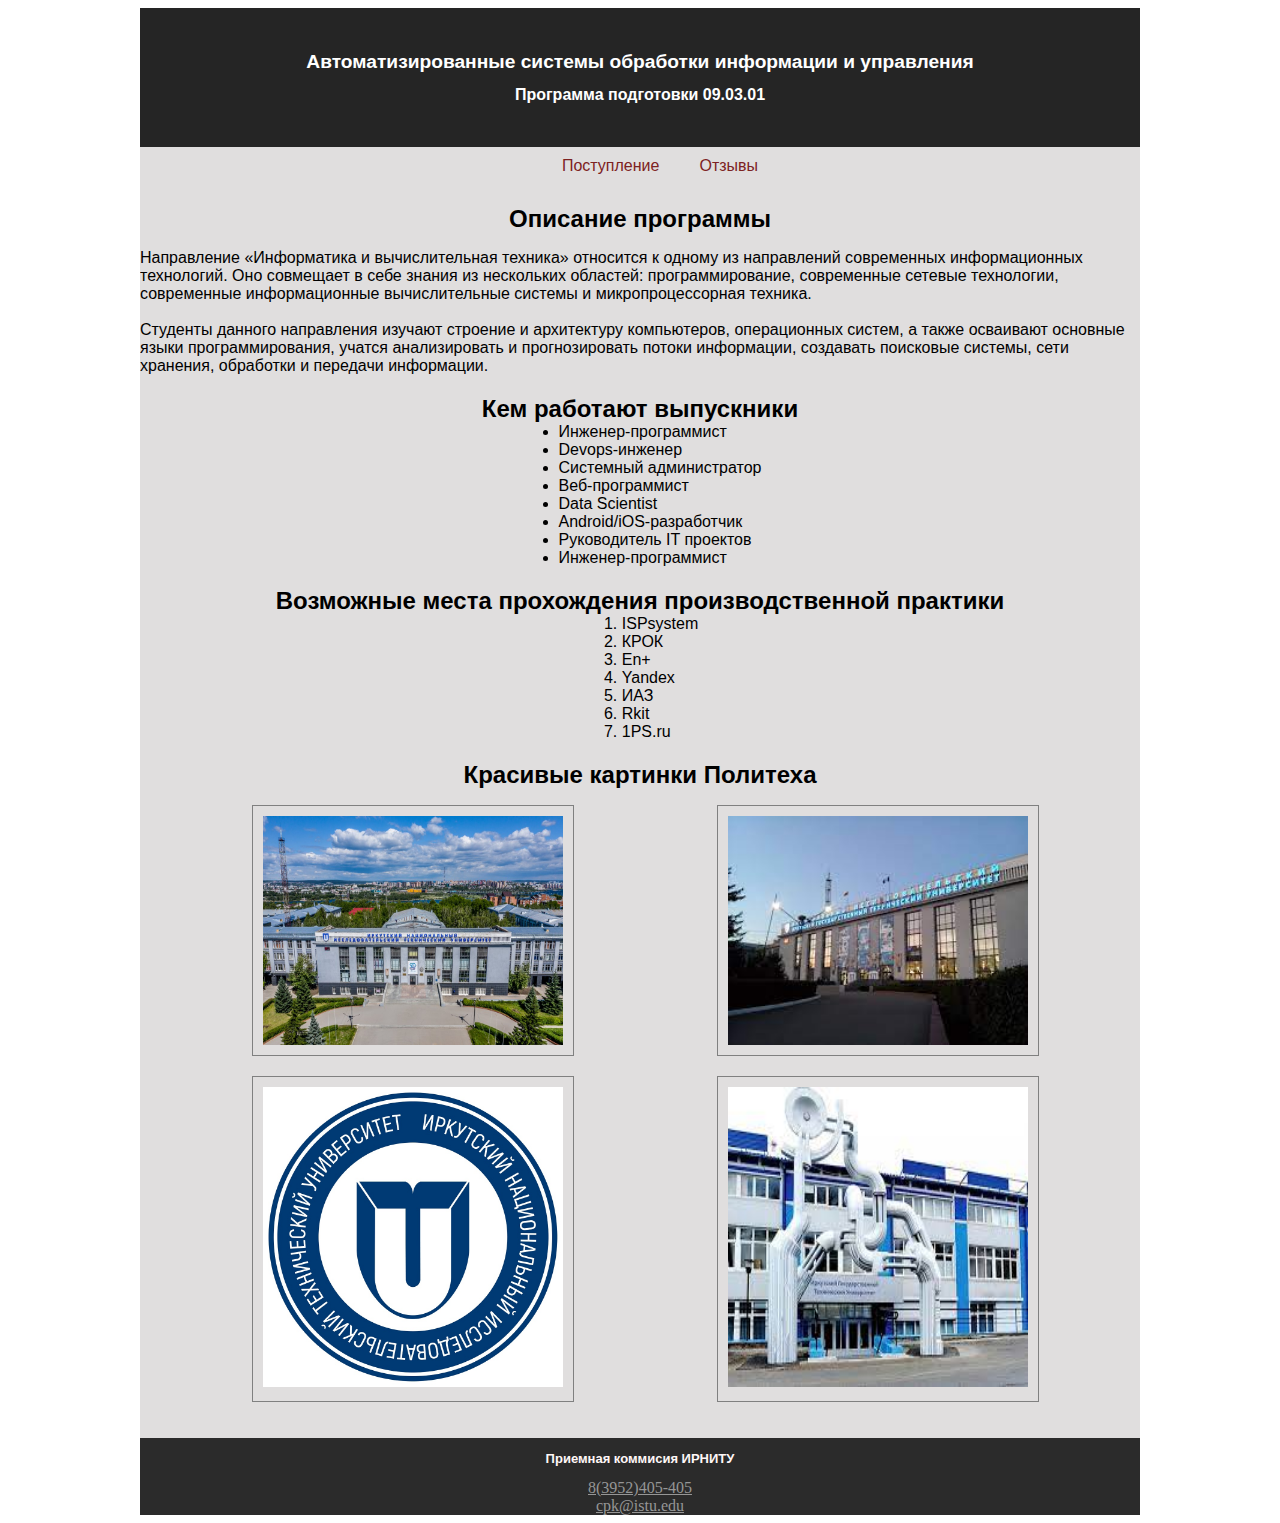
<file: index.html>
<!DOCTYPE html>
<html lang="ru">
<head>
    <!-- Yandex.Metrika counter -->
<!-- Yandex.Metrika counter -->
<script type="text/javascript" >
   (function(m,e,t,r,i,k,a){m[i]=m[i]||function(){(m[i].a=m[i].a||[]).push(arguments)};
   m[i].l=1*new Date();
   for (var j = 0; j < document.scripts.length; j++) {if (document.scripts[j].src === r) { return; }}
   k=e.createElement(t),a=e.getElementsByTagName(t)[0],k.async=1,k.src=r,a.parentNode.insertBefore(k,a)})
   (window, document, "script", "https://mc.yandex.ru/metrika/tag.js", "ym");

   ym(91724684, "init", {
        clickmap:true,
        trackLinks:true,
        accurateTrackBounce:true,
        webvisor:true
   });
</script>
<noscript><div><img src="https://mc.yandex.ru/watch/91724684" style="position:absolute; left:-9999px;" alt="" /></div></noscript>
<!-- /Yandex.Metrika counter -->
    <meta charset="UTF-8">
    <meta http-equiv="X-UA-Compatible" content="IE=edge">
    <meta name="viewport" content="width=device-width, initial-scale=1.0">
    <title>Информация о программе "Автоматизированные системы обработки информации и управления" для абитурентов</title>
    <style>
        @import url(Stylenew.css);
    </style>
</head>
<body>
    <header class="header">
        <nav>
        <h1 class="header1">Автоматизированные системы обработки информации и управления</h1>
        <h2 class="header2">Программа подготовки 09.03.01</h2>
        </nav>
    </header>
    <main class="mostpart">
        <article class="midlepart">
            <section>
                <ul class="ul-stylemain">
                    <li class="navbar-item"><a class="nav-link-idle" href="admission.html">Поступление</a></li>
                    <li class="navbar-item"><a class="nav-link-idle" href="reviews.html">Отзывы</a></li>
                </ul>
            </section>
            <section>
                <h2 class="h2-style">Описание программы</h2>
                <p class="p-style">Направление «Информатика и вычислительная техника» относится к одному из направлений 
                     современных информационных технологий. Оно совмещает в себе знания из нескольких 
                    областей: программирование, современные сетевые технологии, современные информационные
                    вычислительные системы и микропроцессорная техника.
                    <br><br>
                    Студенты данного направления изучают строение и архитектуру компьютеров,
                    операционных систем, а также осваивают основные языки программирования, учатся анализировать 
                    и прогнозировать потоки информации, создавать поисковые системы, сети хранения, обработки и передачи информации.    
                </p>
            </section>
            <section>
                <h2 class="h2-style">Кем работают выпускники</h2>
                <ul class="ul-stylemain">
                    <li>Инженер-программист</li>
                    <li>Devops-инженер</li>
                    <li>Системный администратор</li>
                    <li>Веб-программист</li>
                    <li>Data Scientist</li>
                    <li>Android/iOS-разработчик</li>
                    <li>Руководитель IT проектов</li>
                    <li>Инженер-программист</li>
    
                </ul>
            </section>
            <section>
                <h2 class="h2-style">Возможные места прохождения производственной практики</h2>
                <ol class="ul-stylemain">
                    <li>ISPsystem</li>
                    <li>КРОК</li>
                    <li>En+</li>
                    <li>Yandex</li>
                    <li>ИАЗ</li>
                    <li>Rkit</li>
                    <li>1PS.ru</li>
                </ol>
            </section>
            <section>
                <h2 class="h2-style">Красивые картинки Политеха</h2>
                <ul class="ul-img">
                    <li class="ul-img-item"><img src="img/1.jpg" class="img"></li>
                    <li class="ul-img-item"><img src="img/2.jpeg" class="img"></li>           
                    <li class="ul-img-item"><img src="img/3.jpg" class="img"></li>        
                    <li class="ul-img-item"><img src="img/4.jpeg" class="img" ></li>
                </ul>
            </section>
        </article>




    </main>
    <footer class="adress-contacts">
        <h3 class="h3-style">Приемная коммисия ИРНИТУ</h3>
        <a class="a-footer-contacts" href="tel:83952405405">8(3952)405-405</a>
        <a class="a-footer-contacts" href="mailto:cpk@istu.edu">cpk@istu.edu</a>
    </footer>
</body>
</file>
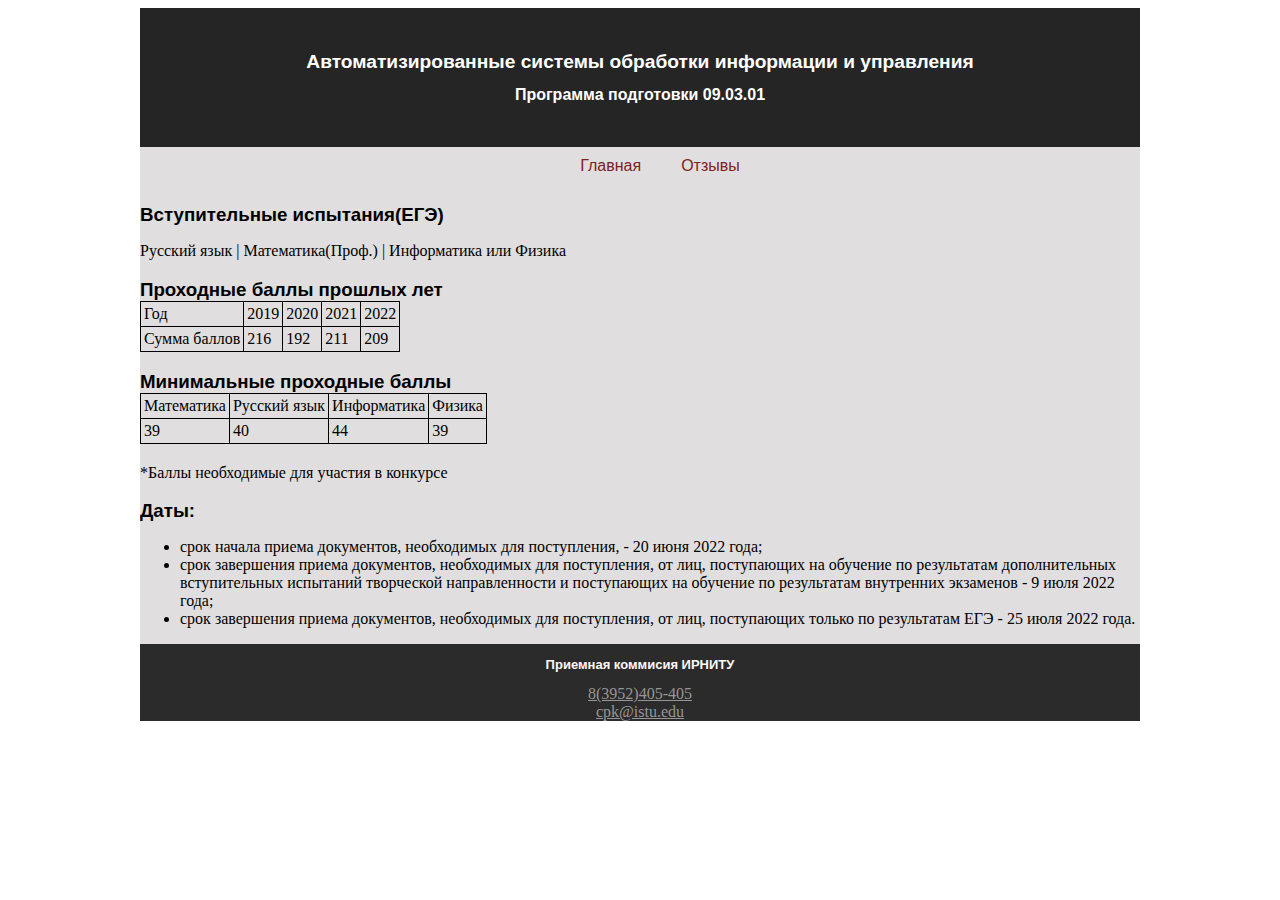
<file: admission.html>
<!DOCTYPE html>
<html lang="ru">
<head>
    <meta charset="UTF-8">
    <meta http-equiv="X-UA-Compatible" content="IE=edge">
    <meta name="viewport" content="width=device-width, initial-scale=1.0">
    <title>Информация о программе "Автоматизированные системы обработки информации и управления" для абитурентов</title>
    <style>
        @import url(Stylenew.css);
    </style>
</head>
<body>
    <header class="header">
        <nav>
        <h1 class="header1">Автоматизированные системы обработки информации и управления</h1>
        <h2 class="header2">Программа подготовки 09.03.01</h2>
        </nav>
    </header>
    <main class="mostpart">

        <article class="midlepart">
            <section>
                <ul class="ul-stylemain">
                    <li class="navbar-item"><a class="nav-link-idle" href="index.html">Главная</a></li>
                    <li class="navbar-item"><a class="nav-link-idle" href="reviews.html">Отзывы</a></li>
                </ul>
            </section>
            <section>
                <h3 class="h2-style-ad">Вступительные испытания(ЕГЭ)</h2>
                <p>Русский язык | Математика(Проф.) | Информатика или Физика</p>
                <h3 class="h2-style-ad">Проходные баллы прошлых лет</h2>
                <table>
                    <tr>
                        <td>Год</td>
                        <td>2019</td>
                        <td>2020</td>
                        <td>2021</td>
                        <td>2022</td>
                    </tr>
                    <tr>
                        <td>Сумма баллов</td>
                        <td>216</td>
                        <td>192</td>
                        <td>211</td>
                        <td>209</td>
                    </tr>
                </table>
                <h3 class="h2-style-ad">Минимальные проходные баллы</h2>
                    <table class="table-wrap">
                        <tr>
                            <td>Математика</td>
                            <td>Русский язык</td>
                            <td>Информатика</td>
                            <td>Физика</td>
                        </tr>
                        <tr>
                            <td>39</td>
                            <td>40</td>
                            <td>44</td>
                            <td>39</td>
                        </tr>
                    </table>
                <p>*Баллы необходимые для участия в конкурсе</p>
                <h3 class="h2-style-ad">Даты:</h2>
                <ul>
                    <li>срок начала приема документов, необходимых для поступления, - 20 июня 2022 года;</li>
                    <li>срок завершения приема документов, необходимых для поступления, от лиц, поступающих на обучение по результатам дополнительных вступительных испытаний творческой направленности и поступающих на обучение по результатам внутренних экзаменов - 9 июля 2022 года;</li>
                    <li>срок завершения приема документов, необходимых для поступления, от лиц, поступающих только по результатам ЕГЭ - 25 июля 2022 года.</li>
              
                </ul>   
            </section> 
        </article>
    </main>
    <footer class="adress-contacts">
        <h3 class="h3-style">Приемная коммисия ИРНИТУ</h3>
        <a class="a-footer-contacts" href="tel:83952405405">8(3952)405-405</a>
        <a class="a-footer-contacts" href="mailto:cpk@istu.edu">cpk@istu.edu</a>
    </footer>
</body>
</file>
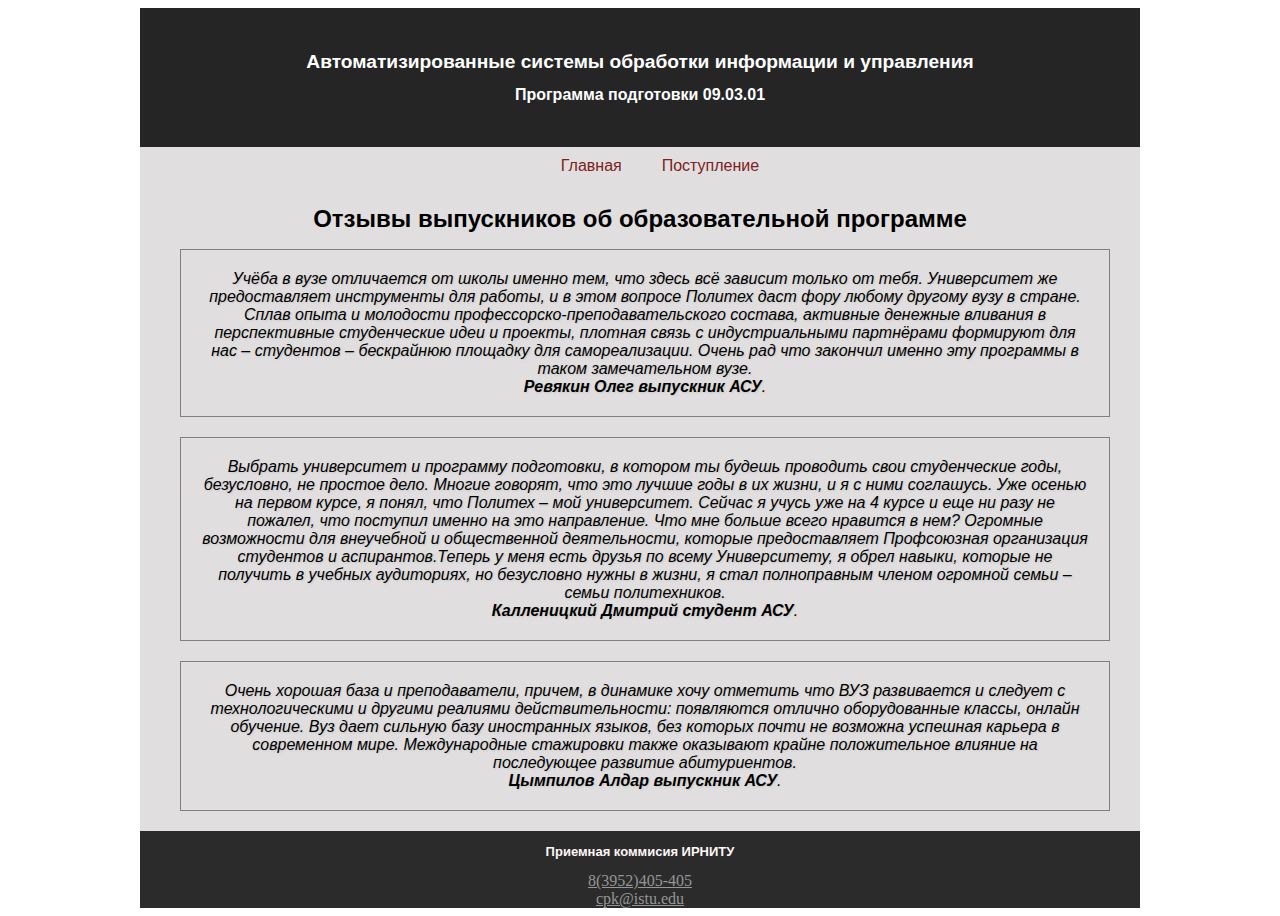
<file: reviews.html>
<!DOCTYPE html>
<html lang="ru">
<head>
    <meta charset="UTF-8">
    <meta http-equiv="X-UA-Compatible" content="IE=edge">
    <meta name="viewport" content="width=device-width, initial-scale=1.0">
    <title>Информация о программе "Автоматизированные системы обработки информации и управления" для абитурентов</title>
    <style>
        @import url(Stylenew.css);
    </style>
</head>
<body>
    <header class="header">
        <nav>
        <h1 class="header1">Автоматизированные системы обработки информации и управления</h1>
        <h2 class="header2">Программа подготовки 09.03.01</h2>
        </nav>
    </header>
    <main class="mostpart">
        <article class="midlepart">
            <section>
                <ul class="ul-stylemain">
                    <li class="navbar-item"><a class="nav-link-idle" href="index.html">Главная</a></li>
                    <li class="navbar-item"><a class="nav-link-idle" href="admission.html">Поступление</a></li>
                </ul>
            </section>
            <section>
                <h2 class="h2-style">Отзывы выпускников об образовательной программе</h2>
                <ul class="ul-reviews">
                    <li class="ul-reviews-item">Учёба в вузе отличается от школы именно тем, что здесь всё зависит
                        только от тебя. Университет же предоставляет инструменты для работы, и в этом вопросе Политех
                        даст фору любому другому вузу в стране. Сплав опыта и молодости профессорско-преподавательского состава,
                        активные денежные вливания в перспективные студенческие идеи и проекты, плотная связь с индустриальными 
                        партнёрами формируют для нас – студентов – бескрайнюю площадку для самореализации. Очень рад что закончил именно эту программы в таком замечательном вузе.
                            <br> <b>Ревякин Олег выпускник АСУ</b>.
                        </li>
                    <li class="ul-reviews-item"> Выбрать университет и программу подготовки, в котором ты будешь проводить свои студенческие годы,
                         безусловно, не простое дело. Многие говорят, что это лучшие годы в их жизни, и я с ними соглашусь. 
                        Уже осенью на первом курсе, я понял, что Политех – мой университет.
                        Сейчас я учусь уже на 4 курсе и еще ни разу не пожалел, что поступил именно на это направление. Что мне больше всего
                        нравится в нем? Огромные возможности для внеучебной и общественной деятельности, которые предоставляет
                        Профсоюзная организация студентов и аспирантов.Теперь у меня есть друзья по всему Университету, я обрел 
                        навыки, которые не получить в учебных аудиториях, но безусловно нужны в жизни, я стал полноправным членом 
                        огромной семьи – семьи политехников.
                        <br> <b>Калленицкий Дмитрий студент АСУ</b>.
                        </li>
                    <li class="ul-reviews-item">Очень хорошая база и преподаватели, причем, в динамике хочу отметить что ВУЗ развивается 
                        и следует с технологическими и другими реалиями действительности: появляются отлично оборудованные классы, онлайн 
                         обучение. Вуз дает сильную базу иностранных языков, без которых почти не возможна успешная карьера в современном мире. 
                        Международные стажировки также оказывают крайне положительное влияние на последующее развитие абитуриентов. 
                        <br> <b>Цымпилов Алдар выпускник АСУ</b>.
                    </li>
                </ul>
            </section>
        </article>  
    </main>
    <footer class="adress-contacts">
        <h3 class="h3-style">Приемная коммисия ИРНИТУ</h3>
        <a class="a-footer-contacts" href="tel:83952405405">8(3952)405-405</a>
        <a class="a-footer-contacts" href="mailto:cpk@istu.edu">cpk@istu.edu</a>
    </footer>
</body>
</file>
